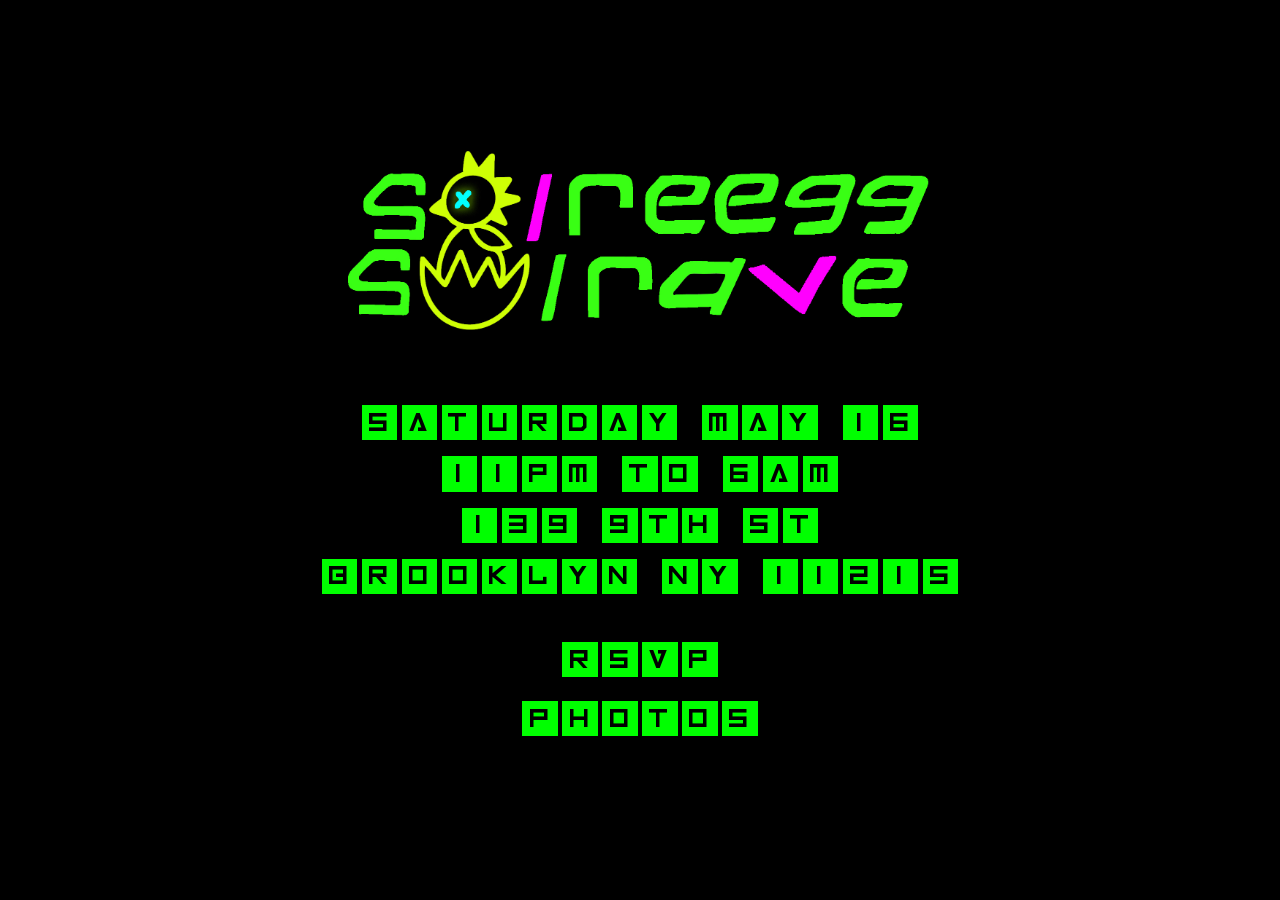
<file: index.html>
<!doctype html>
<html lang="en">
  <head>
    <meta charset="UTF-8" />
    <meta name="viewport" content="width=device-width, initial-scale=1.0" />
    <title>SOIRAVE - MAY 16</title>
    <link rel="stylesheet" href="css/style.css" />
  </head>
  <body>
    <main class="flier-container">
      <!-- Logo Section -->
      <div class="logo-section">
        <img
          src="images/Logos/SOIREGG IV.jpg"
          alt="Soiregg Soirave"
          class="main-logo"
        />
      </div>

      <!-- Event Details -->
      <div class="event-info">
        <div class="boxed-text">
          <span>S</span><span>A</span><span>T</span><span>U</span><span>R</span
          ><span>D</span><span>A</span><span>Y</span>
          <span class="space"></span>
          <span>M</span><span>A</span><span>Y</span>
          <span class="space"></span>
          <span>1</span><span>6</span>
        </div>
        <div class="boxed-text">
          <span>1</span><span>1</span><span>P</span><span>M</span>
          <span class="space"></span>
          <span>T</span><span>O</span>
          <span class="space"></span>
          <span>6</span><span>A</span><span>M</span>
        </div>
        <div class="boxed-text">
          <span>1</span><span>3</span><span>9</span>
          <span class="space"></span>
          <span>9</span><span>T</span><span>H</span>
          <span class="space"></span>
          <span>S</span><span>T</span>
        </div>
        <div class="boxed-text">
          <span>B</span><span>R</span><span>O</span><span>O</span><span>K</span
          ><span>L</span><span>Y</span><span>N</span>
          <span class="space"></span>
          <span>N</span><span>Y</span>
          <span class="space"></span>
          <span>1</span><span>1</span><span>2</span><span>1</span><span>5</span>
        </div>
      </div>

      <!-- Buttons -->
      <div class="button-group">
        <a href="rsvp.html" class="rsvp-button">
          <div class="boxed-text">
            <span>R</span><span>S</span><span>V</span><span>P</span>
          </div>
        </a>

        <a href="photos.html" class="photos-button">
          <div class="boxed-text">
            <span>P</span><span>H</span><span>O</span><span>T</span
            ><span>O</span><span>S</span>
          </div>
        </a>
      </div>
    </main>

    <!-- Lightbox Modal -->
    <div id="lightbox" class="lightbox">
      <span class="close">&times;</span>
      <img class="lightbox-content" id="lightbox-img" />
      <div class="lightbox-nav">
        <button class="prev">&#10094;</button>
        <button class="next">&#10095;</button>
      </div>
    </div>

    <script src="js/main.js"></script>
  </body>
</html>
</file>
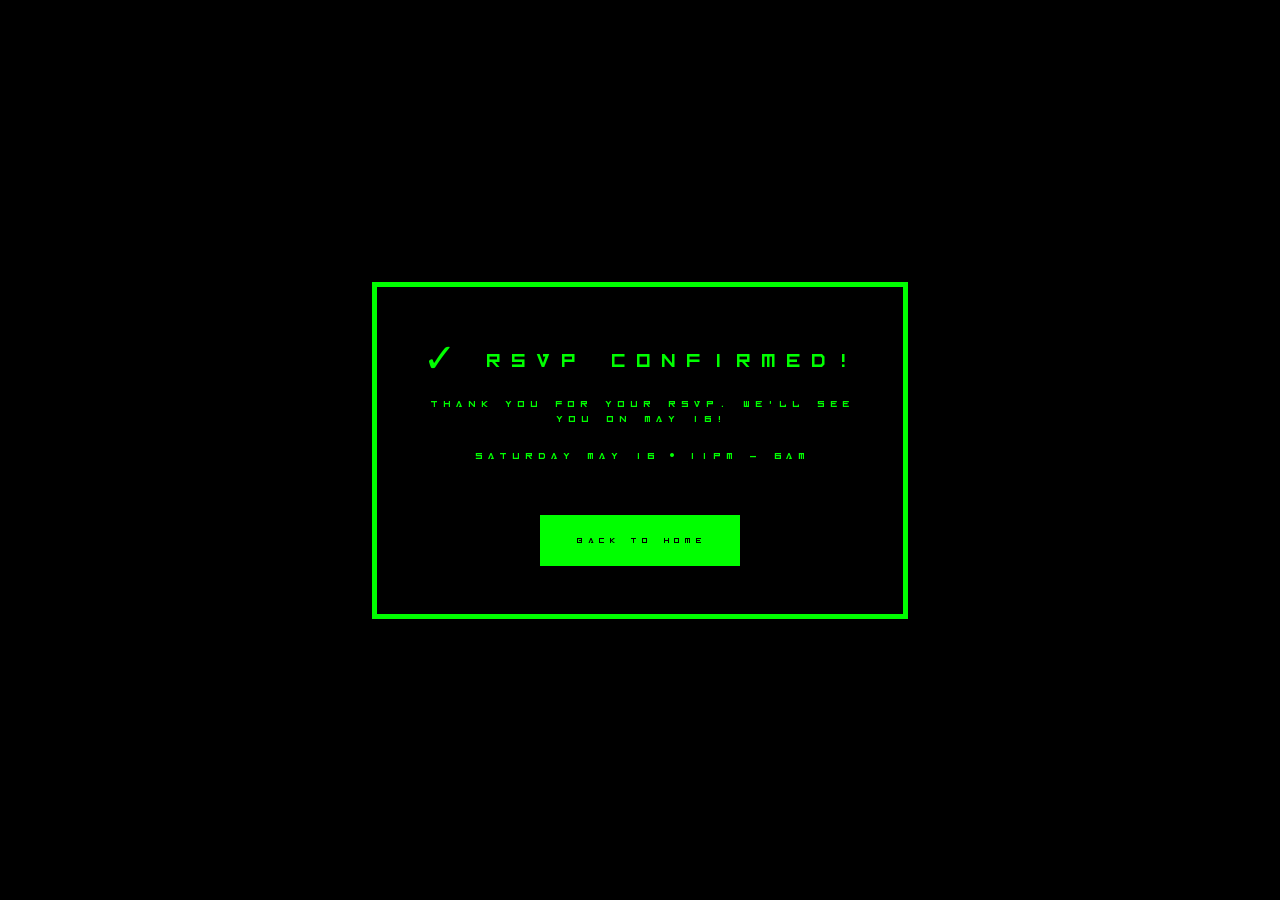
<file: success.html>
<!DOCTYPE html>
<html lang="en">
<head>
    <meta charset="UTF-8">
    <meta name="viewport" content="width=device-width, initial-scale=1.0">
    <title>RSVP CONFIRMED - SOIRAVE</title>
    <link rel="stylesheet" href="css/style.css">
</head>
<body>
    <div class="success-container">
        <div class="success-box">
            <h2>✓ RSVP CONFIRMED!</h2>
            <p>THANK YOU FOR YOUR RSVP. WE'LL SEE YOU ON MAY 16!</p>
            <p class="success-details">SATURDAY MAY 16 • 11PM - 6AM</p>
            <a href="index.html" class="back-btn">BACK TO HOME</a>
        </div>
    </div>
</body>
</html>
</file>
<file: css/style.css>
@import url('https://fonts.googleapis.com/css2?family=Righteous&display=swap');

@font-face {
    font-family: 'Inversionz';
    src: url('../fonts/Inversionz Unboxed.ttf') format('truetype');
    font-weight: normal;
    font-style: normal;
}

* {
    margin: 0;
    padding: 0;
    box-sizing: border-box;
}

html {
    scroll-behavior: smooth;
    overflow-x: hidden;
}

body {
    font-family: 'Inversionz', 'Righteous', 'Arial Black', sans-serif;
    background: #000000;
    color: #00FF00;
    display: flex;
    justify-content: center;
    align-items: center;
    min-height: 100vh;
    padding: 2rem;
    overflow-x: hidden;
    width: 100%;
    font-weight: 400;
}

h1, h2, h3, h4, h5, h6 {
    font-weight: 400;
}

button, input, select, textarea, label {
    font-weight: 400;
}

strong, b {
    font-weight: 400;
}

.flier-container {
    max-width: 800px;
    width: 100%;
    display: flex;
    flex-direction: column;
    align-items: center;
    gap: 2rem;
}

/* Logo Section */
.logo-section {
    text-align: center;
    margin-bottom: 1rem;
}

.main-logo {
    max-width: 100%;
    width: 600px;
    height: auto;
    display: block;
    margin: 0 auto;
}

.green {
    color: #00FF00;
}

.pink {
    color: #FF00FF;
}

.yellow {
    color: #FFFF00;
}

/* Event Info - Boxed Letters */
.event-info {
    display: flex;
    flex-direction: column;
    gap: 1rem;
    align-items: center;
}

.boxed-text {
    display: flex;
    gap: 0.3rem;
    justify-content: center;
    flex-wrap: wrap;
}

.boxed-text span {
    display: inline-flex;
    align-items: center;
    justify-content: center;
    width: 2.2rem;
    height: 2.2rem;
    background: #00FF00;
    color: #000000;
    font-size: 3.5rem;
    font-weight: 400;
    border: 3px solid #00FF00;
    line-height: 1;
    overflow: hidden;
}

.boxed-text .space {
    background: transparent;
    border: none;
    width: 1rem;
}

/* Flier Box */
.flier-box {
    width: 100%;
    max-width: 500px;
    aspect-ratio: 1;
    border: 5px solid #00FF00;
    display: flex;
    align-items: center;
    justify-content: center;
    margin: 1rem 0;
}

.flier-placeholder-text {
    font-size: 3rem;
    color: #FFFFFF;
    text-align: center;
    line-height: 1.2;
    opacity: 0.3;
    font-family: serif;
}

/* Buttons */
.button-group {
    display: flex;
    flex-direction: column;
    gap: 1.5rem;
    margin: 1rem 0 2rem 0;
    align-items: center;
}

.rsvp-button,
.photos-button {
    text-decoration: none;
    display: block;
    transition: transform 0.3s;
}

.rsvp-button:hover,
.photos-button:hover {
    transform: scale(1.1);
}

.rsvp-button .boxed-text span,
.photos-button .boxed-text span {
    width: 2.2rem;
    height: 2.2rem;
    font-size: 3.5rem;
    background: #00FF00;
    color: #000000;
    border: 3px solid #00FF00;
    line-height: 1;
    overflow: hidden;
}

/* Photos Section */
.photos-section {
    width: 100%;
    margin-top: 1rem;
    overflow-x: hidden;
}

.photos-title {
    color: #00FF00;
    font-size: 2rem;
    text-align: center;
    margin-bottom: 2rem;
    text-transform: uppercase;
    letter-spacing: 0.03em;
}

.gallery-section {
    margin-bottom: 3rem;
}

.year-title {
    font-size: 1.5rem;
    text-align: center;
    margin-bottom: 1rem;
    letter-spacing: 0.03em;
    text-transform: uppercase;
}

/* Photos Page Specific Styles */
.photos-page .photos-title {
    font-size: 4rem;
    text-align: left;
    margin-bottom: 3rem;
    color: #00FF00;
}

.photos-page .photos-title .title-highlight {
    background: #00FF00;
    color: #000000;
    padding: 0.3rem;
    display: inline-flex;
    align-items: center;
    justify-content: center;
    width: 3rem;
    height: 3rem;
    margin-right: 0.2rem;
    text-align: center;
    line-height: 1;
}

.photos-page .year-title {
    font-size: 3rem;
    text-align: left;
    margin-bottom: 2rem;
    color: #00FF00;
}

.photos-page .year-title .year {
    background: #00FF00;
    color: #000000;
    padding: 0.3rem;
    display: inline-flex;
    align-items: center;
    justify-content: center;
    width: 2rem;
    height: 2rem;
    margin-right: 0.2rem;
    text-align: center;
    line-height: 1;
}

.photos-page .year-title .year:last-of-type {
    margin-right: 0.4rem;
}

.photos-page .year-title.pink {
    color: #00FF00;
}

.photos-page .year-title.yellow {
    color: #00FF00;
}

.photos-page .year-title.green {
    color: #00FF00;
}

.photos-page .back-link {
    color: #00FF00;
}

.photos-page-header .back-link {
    color: #00FF00;
}

.year-title.pink {
    color: #FF00FF;
}

.year-title.yellow {
    color: #FFFF00;
}

.year-title.green {
    color: #00FF00;
}

.photo-grid {
    display: grid;
    grid-template-columns: repeat(auto-fill, minmax(200px, 1fr));
    gap: 1rem;
    margin-top: 1rem;
}

.photo-placeholder {
    aspect-ratio: 1;
    background: #111111;
    border: none;
    display: flex;
    align-items: center;
    justify-content: center;
    font-size: 3rem;
    cursor: pointer;
    transition: all 0.3s;
    user-select: none;
    -webkit-tap-highlight-color: transparent;
}

.photo-placeholder:hover {
    transform: scale(1.05);
    box-shadow: 0 0 20px #00FF00;
}

@media (hover: none) and (pointer: coarse) {
    .photo-placeholder:hover {
        transform: none;
    }

    .photo-placeholder:active {
        transform: scale(0.95);
        box-shadow: 0 0 15px #00FF00;
    }
}

.photo-grid img {
    width: 100%;
    height: 100%;
    aspect-ratio: 1;
    object-fit: cover;
    border: none;
    cursor: pointer;
    transition: all 0.3s;
    user-select: none;
    -webkit-tap-highlight-color: transparent;
}

.photo-grid img.lazy-load {
    opacity: 0.3;
    filter: blur(5px);
}

.photo-grid img.loaded {
    opacity: 1;
    filter: blur(0);
    transition: opacity 0.5s ease, filter 0.5s ease;
}

.photo-grid img:hover {
    transform: scale(1.05);
    box-shadow: 0 0 20px #00FF00;
}

@media (hover: none) and (pointer: coarse) {
    .photo-grid img:hover {
        transform: none;
    }

    .photo-grid img:active {
        transform: scale(0.95);
        box-shadow: 0 0 15px #00FF00;
    }
}

/* Lightbox */
.lightbox {
    display: none;
    position: fixed;
    z-index: 1000;
    left: 0;
    top: 0;
    width: 100%;
    height: 100%;
    background-color: rgba(0, 0, 0, 0.95);
}

.lightbox.active {
    display: flex;
    align-items: center;
    justify-content: center;
}

.lightbox-content {
    max-width: 90%;
    max-height: 90%;
    object-fit: contain;
}

.close {
    position: absolute;
    top: 20px;
    right: 40px;
    color: #00FF00;
    font-size: 40px;
    font-weight: normal;
    cursor: pointer;
    z-index: 1001;
    user-select: none;
    -webkit-tap-highlight-color: transparent;
    touch-action: manipulation;
    padding: 10px;
}

.close:hover {
    color: #FF00FF;
}

@media (hover: none) and (pointer: coarse) {
    .close:active {
        color: #FF00FF;
        transform: scale(0.9);
    }
}

.lightbox-nav button {
    position: absolute;
    top: 50%;
    transform: translateY(-50%);
    background: #00FF00;
    color: #000000;
    border: none;
    font-size: 2rem;
    padding: 1rem 1.5rem;
    cursor: pointer;
    font-weight: 400;
    transition: all 0.3s;
    user-select: none;
    -webkit-tap-highlight-color: transparent;
    touch-action: manipulation;
}

.lightbox-nav button:hover {
    background: #FF00FF;
    box-shadow: 0 0 20px #FF00FF;
}

@media (hover: none) and (pointer: coarse) {
    .lightbox-nav button:active {
        background: #FF00FF;
        transform: translateY(-50%) scale(0.95);
    }
}

.prev {
    left: 20px;
}

.next {
    right: 20px;
}

/* RSVP Page Styles */
.rsvp-page,
.photos-page {
    max-width: 1200px;
    margin: 0 auto;
    padding: 1rem 2rem 2rem 2rem;
    box-sizing: border-box;
    width: 100%;
}

.rsvp-page {
    max-width: 600px;
}

.photos-page-header {
    text-align: center;
    margin-bottom: 1rem;
}

.rsvp-header {
    text-align: center;
    margin-bottom: 1rem;
}

.page-logo {
    max-width: 300px;
    width: 100%;
    height: auto;
    margin: 0 auto 0.5rem;
    display: block;
}

.back-link {
    color: #00FF00;
    text-decoration: none;
    font-size: 1.8rem;
    display: inline-block;
    margin-bottom: 2rem;
    transition: color 0.3s;
    user-select: none;
    -webkit-tap-highlight-color: transparent;
    touch-action: manipulation;
    padding: 0.5rem;
}

.back-link:hover {
    color: #FF00FF;
}

@media (hover: none) and (pointer: coarse) {
    .back-link:active {
        color: #FF00FF;
        transform: scale(0.95);
    }
}

.rsvp-form-container {
    background: #000000;
    border: 5px solid #00FF00;
    padding: 2rem;
    box-sizing: border-box;
    overflow: hidden;
}

.rsvp-form-container h2 {
    text-align: center;
    color: #00FF00;
    font-size: 4rem;
    margin-bottom: 1rem;
    text-transform: uppercase;
}

.rsvp-subtitle {
    text-align: center;
    color: #FF00FF;
    margin-bottom: 2rem;
    text-transform: uppercase;
    letter-spacing: 0.03em;
    font-size: 1.8rem;
}

.form-group {
    margin-bottom: 1.5rem;
}

.form-group label {
    display: block;
    margin-bottom: 0.8rem;
    color: #00FF00;
    text-transform: uppercase;
    letter-spacing: 0.03em;
    font-size: 1.8rem;
}

.form-group input,
.form-group select,
.form-group textarea {
    width: 100%;
    max-width: 100%;
    padding: 1.2rem;
    border: 3px solid #00FF00;
    background: #000000;
    color: #00FF00;
    font-size: 1.8rem;
    font-family: 'Inversionz', 'Righteous', sans-serif;
    box-sizing: border-box;
}

/* Custom Select Dropdown */
.custom-select {
    position: relative;
    width: 100%;
    cursor: pointer;
    user-select: none;
}

.custom-select-trigger {
    width: 100%;
    padding: 1.2rem;
    border: 3px solid #00FF00;
    background: #000000;
    color: #00FF00;
    font-size: 1.5rem;
    font-family: 'Inversionz', 'Righteous', sans-serif;
    display: flex;
    justify-content: center;
    align-items: center;
    position: relative;
    box-sizing: border-box;
}

.custom-select-trigger span {
    display: inline;
    white-space: nowrap;
}

.custom-select-trigger .arrow {
    position: absolute;
    right: 1rem;
    width: 0;
    height: 0;
    border-left: 6px solid transparent;
    border-right: 6px solid transparent;
    border-top: 8px solid #00FF00;
    transition: transform 0.3s;
}

.custom-select.open .arrow {
    transform: rotate(180deg);
}

.custom-options {
    position: absolute;
    top: 100%;
    left: 0;
    right: 0;
    background: #000000;
    border: 0 solid #00FF00;
    border-top: none;
    max-height: 0;
    overflow: hidden;
    transition: max-height 0.3s ease;
    z-index: 100;
}

.custom-select.open .custom-options {
    max-height: 200px;
    border-width: 3px;
}

.custom-option {
    padding: 1.2rem;
    text-align: center;
    font-size: 1.5rem;
    font-family: 'Inversionz', 'Righteous', sans-serif;
    color: #00FF00;
    transition: background 0.2s;
    display: block;
    width: 100%;
    box-sizing: border-box;
}

.custom-option:hover,
.custom-option.selected {
    background: #00FF00;
    color: #000000;
}

.custom-option:active {
    background: #FF00FF;
    color: #000000;
}

.form-group input:focus,
.form-group select:focus,
.form-group textarea:focus {
    outline: none;
    border-color: #FF00FF;
    box-shadow: 0 0 15px #00FF00;
}

.hidden {
    display: none;
}

.submit-btn {
    width: 100%;
    padding: 1.5rem;
    background: #00FF00;
    color: #000000;
    border: 3px solid #00FF00;
    font-size: 2rem;
    font-weight: 400;
    cursor: pointer;
    transition: all 0.3s;
    text-transform: uppercase;
    letter-spacing: 0.05rem;
    font-family: 'Inversionz', 'Righteous', sans-serif;
}

.submit-btn:hover {
    background: #000000;
    color: #00FF00;
    box-shadow: 0 0 30px #00FF00;
}

/* Success Page */
.success-container {
    max-width: 600px;
    margin: 0 auto;
    padding: 2rem;
    text-align: center;
}

.success-box {
    border: 5px solid #00FF00;
    padding: 3rem 2rem;
    background: #000000;
}

.success-box h2 {
    font-size: 2.5rem;
    color: #00FF00;
    margin-bottom: 1rem;
    text-transform: uppercase;
}

.success-box p {
    color: #00FF00;
    font-size: 1.2rem;
    margin: 1rem 0;
}

.success-details {
    color: #FF00FF;
    font-weight: 400;
}

.back-btn {
    display: inline-block;
    margin-top: 2rem;
    padding: 1rem 2rem;
    background: #00FF00;
    color: #000000;
    text-decoration: none;
    border: 3px solid #00FF00;
    font-weight: 400;
    transition: all 0.3s;
    text-transform: uppercase;
    letter-spacing: 0.05rem;
}

.back-btn:hover {
    background: #000000;
    color: #00FF00;
    box-shadow: 0 0 30px #00FF00;
}

/* Admin Page */
.admin-container {
    max-width: 1200px;
    margin: 0 auto;
    padding: 2rem;
}

.admin-login {
    max-width: 400px;
    margin: 5rem auto;
    background: #000000;
    padding: 3rem;
    border: 5px solid #00FF00;
}

.admin-login h2 {
    text-align: center;
    color: #00FF00;
    margin-bottom: 2rem;
    text-transform: uppercase;
    font-size: 2rem;
}

.error-message {
    color: #FF00FF;
    text-align: center;
    margin-top: 1rem;
    text-transform: uppercase;
}

.admin-dashboard {
    padding: 2rem;
}

.dashboard-header {
    display: flex;
    justify-content: space-between;
    align-items: center;
    margin-bottom: 2rem;
    flex-wrap: wrap;
    gap: 1rem;
}

.dashboard-header h2 {
    color: #00FF00;
    font-size: 3rem;
    text-transform: uppercase;
}

.dashboard-actions {
    display: flex;
    gap: 1rem;
}

.export-btn, .logout-btn {
    padding: 0.8rem 1.5rem;
    border: 3px solid;
    font-weight: 400;
    cursor: pointer;
    transition: all 0.3s;
    text-transform: uppercase;
    letter-spacing: 0.05rem;
    font-family: 'Inversionz', 'Righteous', sans-serif;
    font-size: 1.2rem;
}

.export-btn {
    background: #00FF00;
    color: #000000;
    border-color: #00FF00;
}

.logout-btn {
    background: #FF00FF;
    color: #000000;
    border-color: #FF00FF;
    text-decoration: none;
    display: inline-block;
    text-align: center;
}

.export-btn:hover {
    background: #000000;
    color: #00FF00;
    box-shadow: 0 0 20px #00FF00;
}

.logout-btn:hover {
    background: #000000;
    color: #FF00FF;
    box-shadow: 0 0 20px #FF00FF;
}

.stats {
    display: grid;
    grid-template-columns: repeat(auto-fit, minmax(200px, 1fr));
    gap: 1.5rem;
    margin-bottom: 2rem;
}

.stat-card {
    background: #000000;
    padding: 2rem;
    border: 3px solid #00FF00;
    text-align: center;
}

.stat-card h3 {
    font-size: 3rem;
    color: #00FF00;
    margin-bottom: 0.5rem;
}

.stat-card p {
    color: #FF00FF;
    font-size: 1.4rem;
    text-transform: uppercase;
}

.search-bar {
    margin-bottom: 2rem;
}

.search-bar input {
    width: 100%;
    padding: 1rem;
    border: 3px solid #00FF00;
    background: #000000;
    color: #00FF00;
    font-size: 1.3rem;
    font-family: 'Inversionz', 'Righteous', sans-serif;
}

.search-bar input:focus {
    outline: none;
    border-color: #FF00FF;
    box-shadow: 0 0 15px #00FF00;
}

.rsvp-table-container {
    overflow-x: auto;
    background: #000000;
    border: 3px solid #00FF00;
    padding: 1rem;
    -webkit-overflow-scrolling: touch;
}

.rsvp-table {
    width: 100%;
    border-collapse: collapse;
    min-width: 600px;
}

.rsvp-table th,
.rsvp-table td {
    padding: 1rem;
    text-align: left;
    border-bottom: 2px solid #00FF00;
    font-size: 1.3rem;
    word-wrap: break-word;
    max-width: 200px;
}

.rsvp-table th {
    background: #00FF00;
    color: #000000;
    font-weight: 400;
    text-transform: uppercase;
    font-size: 1.5rem;
}

.rsvp-table td {
    color: #00FF00;
}

.rsvp-table tr:hover {
    background: #001a00;
}

.no-data {
    text-align: center;
    color: #00FF00;
    padding: 2rem !important;
    text-transform: uppercase;
    font-size: 1.3rem;
}

/* Responsive */
@media (max-width: 768px) {
    body {
        font-size: 1.1rem;
    }

    .main-logo {
        width: 90%;
    }

    .boxed-text span {
        width: 1.8rem;
        height: 1.8rem;
        font-size: 3.2rem;
    }

    .flier-box {
        max-width: 100%;
    }

    .flier-placeholder-text {
        font-size: 2.5rem;
    }

    .rsvp-button .boxed-text span,
    .photos-button .boxed-text span {
        width: 1.8rem;
        height: 1.8rem;
        font-size: 3.2rem;
    }

    .photo-grid {
        grid-template-columns: repeat(auto-fill, minmax(150px, 1fr));
    }

    .photos-page {
        padding: 0.5rem 1rem 1rem 1rem;
    }

    .rsvp-page {
        padding: 0.5rem 1rem 1rem 1rem;
    }

    .rsvp-form-container {
        padding: 1.5rem;
    }

    .photos-page .photos-title {
        font-size: 3rem;
    }

    .photos-page .year-title {
        font-size: 2.3rem;
    }

    .photos-page .year-title .year {
        width: 1.6rem;
        height: 1.6rem;
        padding: 0.25rem;
        margin-right: 0.15rem;
        text-align: center;
        line-height: 1;
    }

    .photos-page .year-title .year:last-of-type {
        margin-right: 0.3rem;
    }

    .photos-page .photos-title .title-highlight {
        width: 2.4rem;
        height: 2.4rem;
        padding: 0.25rem;
        margin-right: 0.15rem;
        text-align: center;
        line-height: 1;
    }

    .gallery-section {
        margin-bottom: 2rem;
    }

    .page-logo {
        max-width: 70%;
        margin-bottom: 0.3rem;
    }

    .photos-page-header,
    .rsvp-header {
        margin-bottom: 0.7rem;
    }

    .back-link {
        font-size: 1.5rem;
    }

    .lightbox-nav button {
        font-size: 1.8rem;
        padding: 0.75rem 1rem;
    }

    .prev {
        left: 10px;
    }

    .next {
        right: 10px;
    }

    .close {
        top: 15px;
        right: 20px;
        font-size: 40px;
    }

    .rsvp-form h2,
    .rsvp-form-container h2 {
        font-size: 2.5rem;
    }

    .rsvp-form label,
    .form-group label {
        font-size: 1.5rem;
    }

    .rsvp-form input,
    .rsvp-form select,
    .form-group input,
    .form-group select,
    .form-group textarea {
        font-size: 1.4rem;
        padding: 1rem;
    }

    .custom-select-trigger,
    .custom-option {
        font-size: 1.3rem;
        padding: 1rem;
    }

    .custom-select-trigger .arrow {
        right: 0.8rem;
        border-left: 5px solid transparent;
        border-right: 5px solid transparent;
        border-top: 7px solid #00FF00;
    }

    .rsvp-form button {
        font-size: 1.6rem;
        padding: 1rem 2rem;
    }

    .search-bar input {
        font-size: 1.5rem;
    }

    .rsvp-table th {
        font-size: 1.6rem;
    }

    .rsvp-table td {
        font-size: 1.4rem;
    }

    .delete-btn {
        font-size: 1.3rem;
    }

    .success-box h2 {
        font-size: 2.8rem;
    }

    .success-box p {
        font-size: 1.4rem;
    }

    .admin-login h2 {
        font-size: 2.3rem;
    }

    .admin-login label {
        font-size: 1.5rem;
    }

    .admin-login input {
        font-size: 1.4rem;
    }

    .admin-login button {
        font-size: 1.5rem;
    }

    .back-btn {
        font-size: 1.4rem;
        padding: 0.9rem 1.8rem;
    }

    /* Admin Responsive */
    .admin-container {
        padding: 1rem;
    }

    .dashboard-header {
        flex-direction: column;
        align-items: flex-start;
    }

    .dashboard-header h2 {
        font-size: 2rem;
        margin-bottom: 1rem;
    }

    .dashboard-actions {
        width: 100%;
        flex-direction: column;
    }

    .export-btn, .logout-btn {
        width: 100%;
        padding: 1rem;
        font-size: 1.4rem;
    }

    .admin-dashboard {
        padding: 1rem;
    }

    .stats {
        grid-template-columns: 1fr;
    }

    .stat-card {
        padding: 1.5rem;
    }

    .stat-card h3 {
        font-size: 2.5rem;
    }

    .stat-card p {
        font-size: 1.3rem;
    }

    .rsvp-table-container {
        padding: 0.5rem;
    }

    .rsvp-table th,
    .rsvp-table td {
        padding: 0.8rem;
        font-size: 1.2rem;
    }

    .rsvp-table th {
        font-size: 1.3rem;
    }

    .admin-login {
        margin: 2rem auto;
        padding: 2rem;
    }
}

@media (max-width: 480px) {
    body {
        font-size: 1.05rem;
    }

    .main-logo {
        width: 95%;
    }

    .boxed-text span {
        width: 1.5rem;
        height: 1.5rem;
        font-size: 2.8rem;
        gap: 0.2rem;
    }

    .boxed-text .space {
        width: 0.5rem;
    }

    .rsvp-button .boxed-text span,
    .photos-button .boxed-text span {
        width: 1.5rem;
        height: 1.5rem;
        font-size: 2.8rem;
    }

    .photo-grid {
        grid-template-columns: repeat(2, 1fr);
        gap: 0.5rem;
    }

    .photos-page {
        padding: 0.4rem 0.75rem 0.75rem 0.75rem;
    }

    .rsvp-page {
        padding: 0.4rem 0.75rem 0.75rem 0.75rem;
    }

    .rsvp-form-container {
        padding: 1.2rem;
    }

    .photos-page .photos-title {
        font-size: 2.5rem;
        margin-bottom: 1.5rem;
    }

    .photos-page .year-title {
        font-size: 1.8rem;
        margin-bottom: 1rem;
    }

    .photos-page .year-title .year {
        width: 1.4rem;
        height: 1.4rem;
        padding: 0.2rem;
        margin-right: 0.12rem;
        text-align: center;
        line-height: 1;
    }

    .photos-page .year-title .year:last-of-type {
        margin-right: 0.28rem;
    }

    .photos-page .photos-title .title-highlight {
        width: 2rem;
        height: 2rem;
        padding: 0.2rem;
        margin-right: 0.12rem;
        text-align: center;
        line-height: 1;
    }

    .gallery-section {
        margin-bottom: 1.5rem;
    }

    .page-logo {
        max-width: 75%;
        margin-bottom: 0.3rem;
    }

    .photos-page-header,
    .rsvp-header {
        margin-bottom: 0.6rem;
    }

    .back-link {
        font-size: 1.2rem;
    }

    .lightbox-nav button {
        font-size: 1.5rem;
        padding: 0.5rem 0.75rem;
    }

    .prev {
        left: 5px;
    }

    .next {
        right: 5px;
    }

    .close {
        top: 10px;
        right: 15px;
        font-size: 35px;
    }

    .lightbox-content {
        max-width: 95%;
        max-height: 95%;
    }

    .photo-placeholder {
        font-size: 2.5rem;
    }

    .rsvp-form h2,
    .rsvp-form-container h2 {
        font-size: 2.2rem;
    }

    .rsvp-form label,
    .form-group label {
        font-size: 1.4rem;
    }

    .rsvp-form input,
    .rsvp-form select,
    .form-group input,
    .form-group select,
    .form-group textarea {
        font-size: 1.3rem;
        padding: 0.9rem;
    }

    .custom-select-trigger,
    .custom-option {
        font-size: 1.2rem;
        padding: 0.9rem;
    }

    .custom-select-trigger .arrow {
        right: 0.7rem;
        border-left: 5px solid transparent;
        border-right: 5px solid transparent;
        border-top: 6px solid #00FF00;
    }

    .rsvp-form button {
        font-size: 1.5rem;
        padding: 0.9rem 1.8rem;
    }

    .search-bar input {
        font-size: 1.4rem;
    }

    .rsvp-table th {
        font-size: 1.5rem;
        padding: 0.9rem;
    }

    .rsvp-table td {
        font-size: 1.3rem;
        padding: 0.9rem;
    }

    .delete-btn {
        font-size: 1.25rem;
    }

    .no-data {
        font-size: 1.4rem;
    }

    .success-box h2 {
        font-size: 2.5rem;
    }

    .success-box p {
        font-size: 1.3rem;
    }

    .admin-login h2 {
        font-size: 2.1rem;
    }

    .admin-login label {
        font-size: 1.4rem;
    }

    .admin-login input {
        font-size: 1.3rem;
    }

    .admin-login button {
        font-size: 1.4rem;
    }

    .back-btn {
        font-size: 1.3rem;
        padding: 0.85rem 1.7rem;
    }

    /* Admin Responsive */
    .admin-container {
        padding: 0.75rem;
    }

    .dashboard-header h2 {
        font-size: 1.8rem;
    }

    .export-btn, .logout-btn {
        font-size: 1.3rem;
        padding: 0.9rem;
    }

    .admin-dashboard {
        padding: 0.75rem;
    }

    .stat-card {
        padding: 1.2rem;
    }

    .stat-card h3 {
        font-size: 2.2rem;
    }

    .stat-card p {
        font-size: 1.2rem;
    }

    .rsvp-table-container {
        padding: 0.4rem;
    }

    .rsvp-table th,
    .rsvp-table td {
        padding: 0.7rem;
        font-size: 1.1rem;
    }

    .rsvp-table th {
        font-size: 1.2rem;
    }

    .admin-login {
        padding: 1.5rem;
        margin: 1.5rem auto;
    }
}

@media (max-width: 375px) {
    body {
        padding: 1rem;
        font-size: 1rem;
    }

    .boxed-text span {
        font-size: 2.5rem;
    }

    .rsvp-button .boxed-text span,
    .photos-button .boxed-text span {
        font-size: 2.5rem;
    }

    .photos-page {
        padding: 0.3rem 0.5rem 0.5rem 0.5rem;
    }

    .rsvp-page {
        padding: 0.3rem 0.5rem 0.5rem 0.5rem;
    }

    .rsvp-form-container {
        padding: 1rem;
    }

    .photos-page .photos-title {
        font-size: 2.2rem;
        margin-bottom: 1rem;
    }

    .photos-page .year-title {
        font-size: 1.6rem;
        margin-bottom: 0.75rem;
    }

    .photos-page .year-title .year {
        width: 1.2rem;
        height: 1.2rem;
        padding: 0.15rem;
        margin-right: 0.1rem;
        text-align: center;
        line-height: 1;
    }

    .photos-page .year-title .year:last-of-type {
        margin-right: 0.25rem;
    }

    .photos-page .photos-title .title-highlight {
        width: 1.6rem;
        height: 1.6rem;
        padding: 0.15rem;
        margin-right: 0.1rem;
        text-align: center;
        line-height: 1;
    }

    .photo-grid {
        gap: 0.4rem;
    }

    .page-logo {
        max-width: 80%;
        margin-bottom: 0.25rem;
    }

    .photos-page-header,
    .rsvp-header {
        margin-bottom: 0.5rem;
    }

    .back-link {
        font-size: 1.1rem;
        margin-bottom: 1rem;
    }

    .gallery-section {
        margin-bottom: 1.25rem;
    }

    .photo-placeholder {
        font-size: 2.2rem;
    }

    .flier-placeholder-text {
        font-size: 2.2rem;
    }

    .rsvp-form h2,
    .rsvp-form-container h2 {
        font-size: 2rem;
    }

    .rsvp-form label,
    .form-group label {
        font-size: 1.3rem;
    }

    .rsvp-form input,
    .rsvp-form select,
    .form-group input,
    .form-group select,
    .form-group textarea {
        font-size: 1.2rem;
        padding: 0.85rem;
    }

    .custom-select-trigger,
    .custom-option {
        font-size: 1.1rem;
        padding: 0.85rem;
    }

    .custom-select-trigger .arrow {
        right: 0.65rem;
        border-left: 4px solid transparent;
        border-right: 4px solid transparent;
        border-top: 6px solid #00FF00;
    }

    .rsvp-form button {
        font-size: 1.4rem;
        padding: 0.85rem 1.6rem;
    }

    .search-bar input {
        font-size: 1.3rem;
    }

    .rsvp-table th {
        font-size: 1.4rem;
        padding: 0.8rem;
    }

    .rsvp-table td {
        font-size: 1.2rem;
        padding: 0.8rem;
    }

    .delete-btn {
        font-size: 1.15rem;
        padding: 0.55rem 1.1rem;
    }

    .no-data {
        font-size: 1.3rem;
    }

    .close {
        font-size: 32px;
    }

    .lightbox-nav button {
        font-size: 1.3rem;
    }

    .success-box h2 {
        font-size: 2.3rem;
    }

    .success-box p {
        font-size: 1.25rem;
    }

    .admin-login h2 {
        font-size: 1.9rem;
    }

    .admin-login label {
        font-size: 1.3rem;
    }

    .admin-login input {
        font-size: 1.2rem;
    }

    .admin-login button {
        font-size: 1.3rem;
    }

    .back-btn {
        font-size: 1.2rem;
        padding: 0.8rem 1.6rem;
        letter-spacing: 0.05rem;
    }

    /* Admin Responsive */
    .admin-container {
        padding: 0.5rem;
    }

    .dashboard-header h2 {
        font-size: 1.6rem;
    }

    .export-btn, .logout-btn {
        font-size: 1.2rem;
        padding: 0.8rem;
    }

    .admin-dashboard {
        padding: 0.5rem;
    }

    .stat-card {
        padding: 1rem;
    }

    .stat-card h3 {
        font-size: 2rem;
    }

    .stat-card p {
        font-size: 1.1rem;
    }

    .rsvp-table-container {
        padding: 0.3rem;
    }

    .rsvp-table th,
    .rsvp-table td {
        padding: 0.6rem;
        font-size: 1rem;
    }

    .rsvp-table th {
        font-size: 1.1rem;
    }

    .admin-login {
        padding: 1.2rem;
        margin: 1rem auto;
    }
}

/* Delete Button Styles */
.delete-btn {
    background-color: #dc3545;
    color: white;
    border: none;
    padding: 0.6rem 1.2rem;
    border-radius: 4px;
    cursor: pointer;
    font-family: 'Inversionz', 'Righteous', sans-serif;
    font-size: 1.2rem;
    transition: background-color 0.3s;
}

.delete-btn:hover {
    background-color: #c82333;
}
</file>
